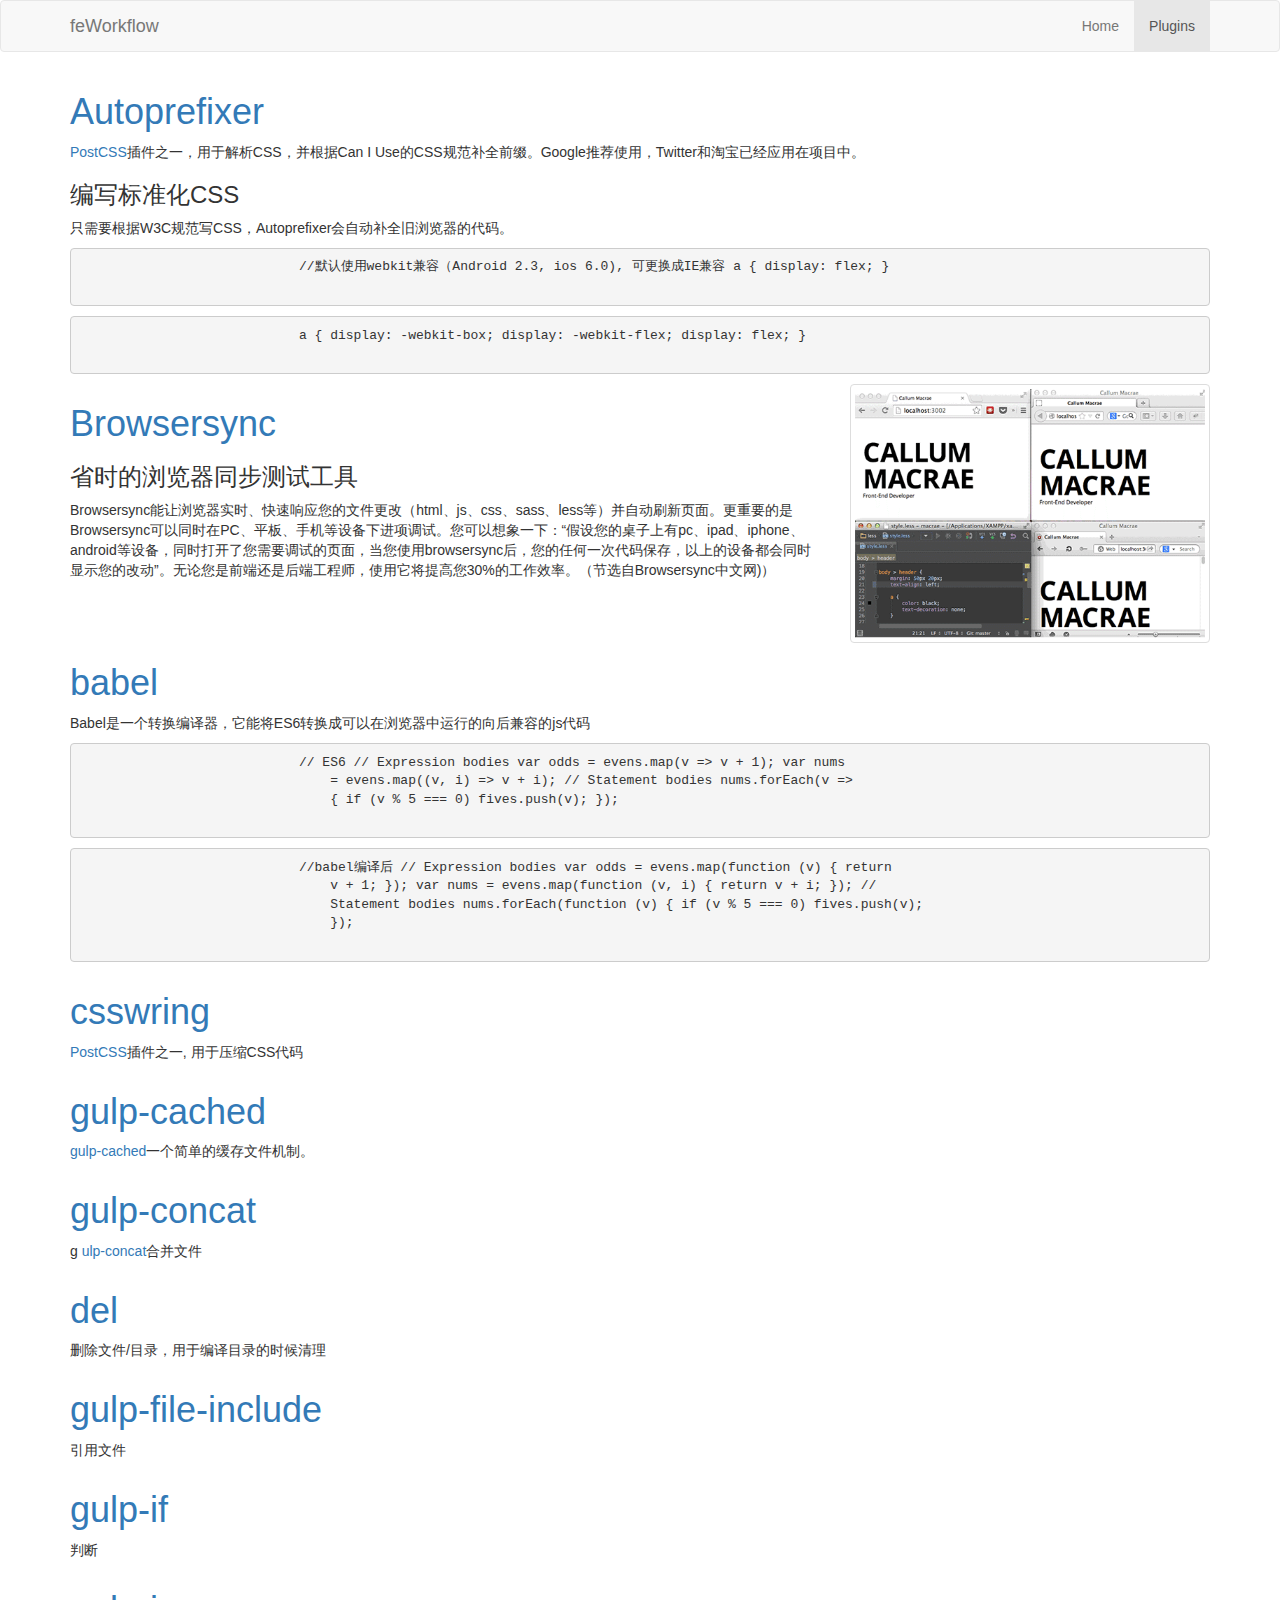
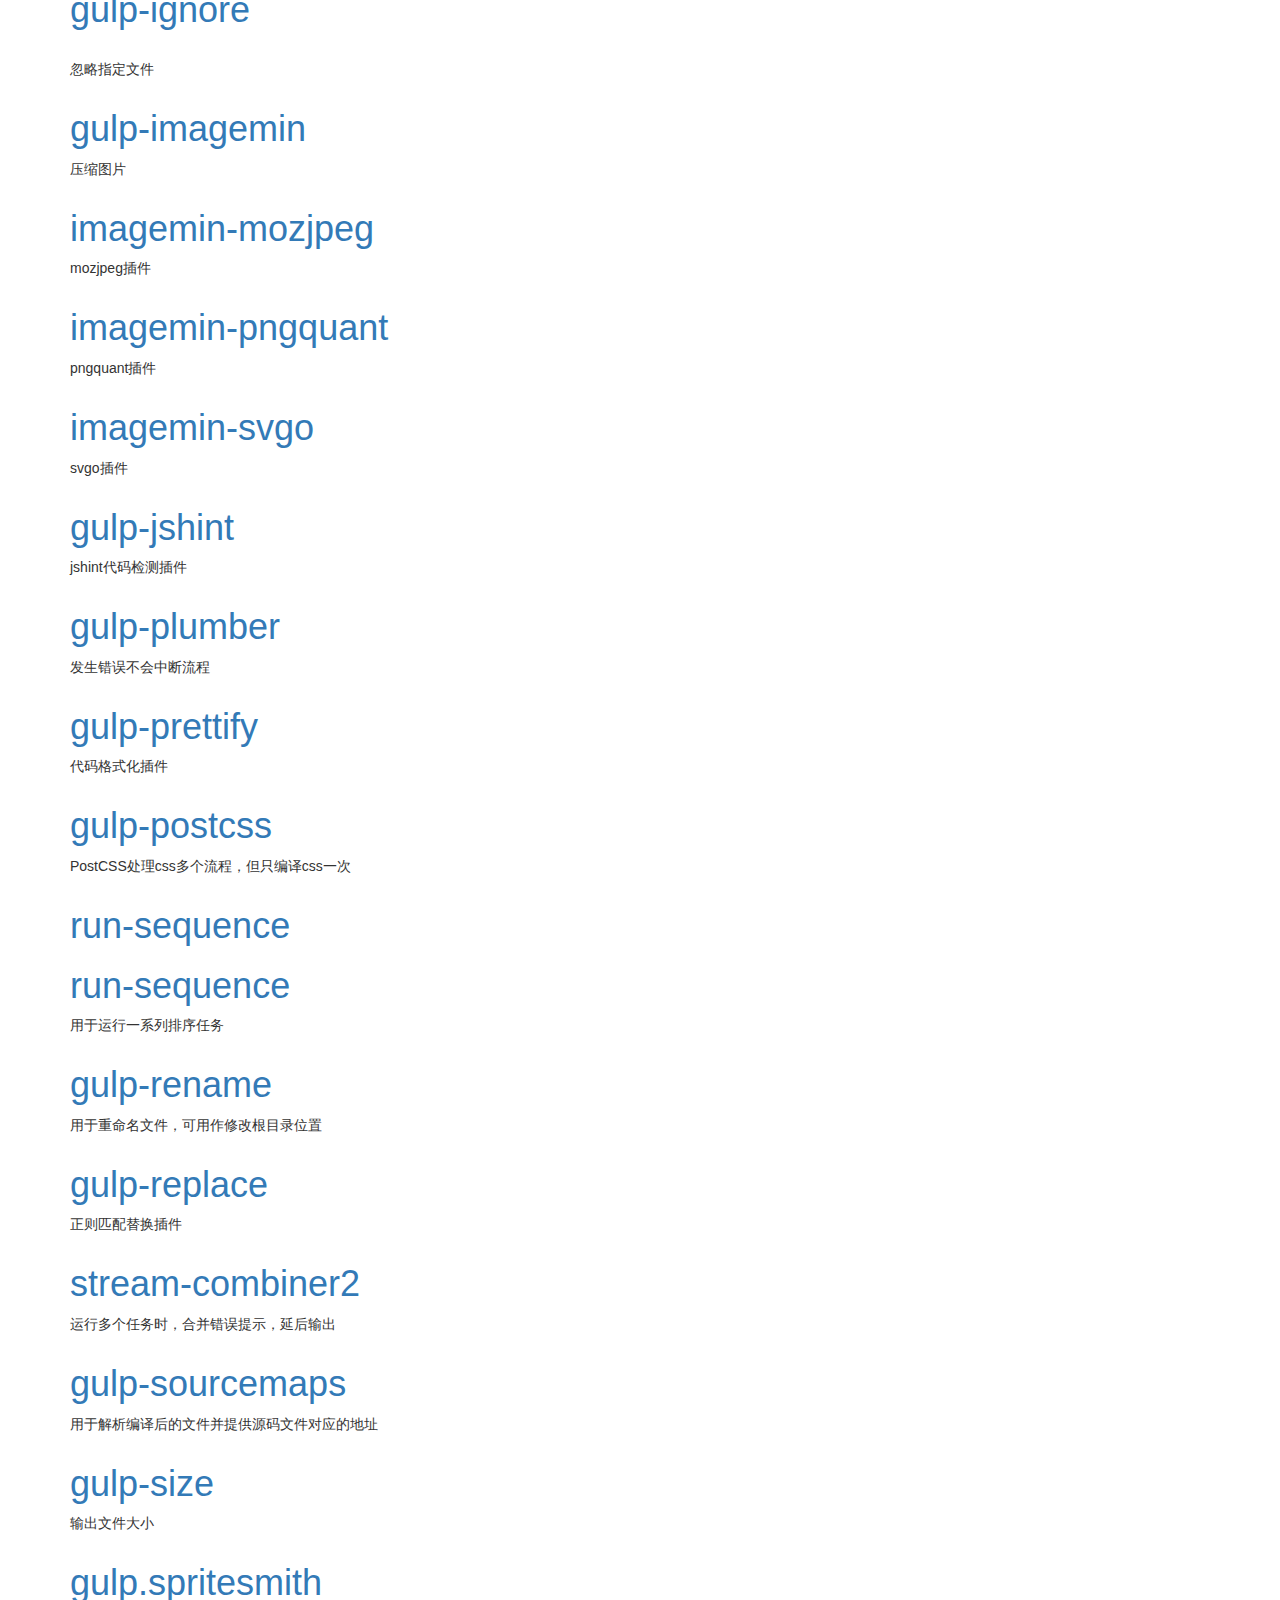
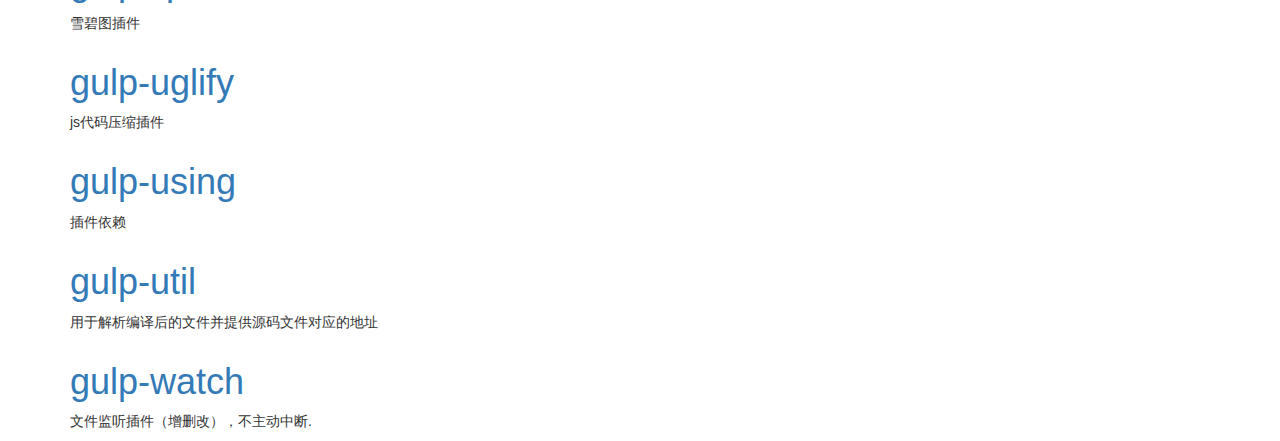
<file: plugins.html>
<html><head>
        <meta charset="utf-8">
        <title>gulp-plugins</title>
        <meta name="viewport" content="width=device-width, initial-scale=1">
        <script type="text/javascript" src="javascript/vendor/jquery-2.1.0.min.js"></script>
        <script type="text/javascript" src="javascript/bootstrap.min.js"></script>
        <link href="stylesheets/bootstrap.min.css" rel="stylesheet" type="text/css">
    </head><body>
        <div class="cover"> <div class="navbar navbar-default"><div class="container"> <div class="navbar-header"> <button type="button" class="navbar-toggle" data-toggle="collapse" data-target="#navbar-ex-collapse"><span class="sr-only">Toggle navigation</span><span class="icon-bar"></span><span class="icon-bar"></span><span class="icon-bar"></span></button> <a class="navbar-brand" href="index.html">feWorkflow</a> </div><div class="collapse navbar-collapse" id="navbar-ex-collapse"> <ul class="nav navbar-nav navbar-right"> <li> <a href="index.html">Home</a> </li><li class="active"> <a href="plugins.html">Plugins<br></a> </li></ul> </div></div></div><div class="cover-image"></div></div>
        
        <div class="section">
            <div class="container">
                <div class="row">
                    <div class="col-md-12">
                        <h1 class="text-primary">Autoprefixer</h1>
                        <p>
                            <a href="https://github.com/postcss/postcss">PostCSS</a>插件之一，用于解析CSS，并根据Can I Use的CSS规范补全前缀。Google推荐使用，Twitter和淘宝已经应用在项目中。</p>
                        <h3>编写标准化CSS</h3>
                        <p>只需要根据W3C规范写CSS，Autoprefixer会自动补全旧浏览器的代码。
                            <br>
                        </p>
                    </div>
                    <div class="col-md-12">
                        <pre>                            <code>//默认使用webkit兼容（Android 2.3, ios 6.0), 可更换成IE兼容 a { display: flex; }</code>
                        </pre>
                        <pre>                            <code>a { display: -webkit-box; display: -webkit-flex; display: flex; }</code>
                        </pre>
                    </div>
                </div>
            </div>
        </div>
        <div class="section">
            <div class="container">
                <div class="row">
                    <div class="col-md-8">
                        <h1 class="text-primary">Browsersync</h1>
                        <h3>省时的浏览器同步测试工具</h3>
                        <p></p>
                        <p>Browsersync能让浏览器实时、快速响应您的文件更改（html、js、css、sass、less等）并自动刷新页面。更重要的是 Browsersync可以同时在PC、平板、手机等设备下进项调试。您可以想象一下：“假设您的桌子上有pc、ipad、iphone、android等设备，同时打开了您需要调试的页面，当您使用browsersync后，您的任何一次代码保存，以上的设备都会同时显示您的改动”。无论您是前端还是后端工程师，使用它将提高您30%的工作效率。（节选自Browsersync中文网)）</p>
                        <p></p>
                    </div>
                    <div class="col-md-4">
                        <img src="images\sync-demo.gif" class="img-responsive img-thumbnail">
                    </div>
                </div>
            </div>
        </div>
        <div class="section">
            <div class="container">
                <div class="row">
                    <div class="col-md-12">
                        <h1 class="text-primary">babel</h1>
                        <p></p>
                        <p>Babel是一个转换编译器，它能将ES6转换成可以在浏览器中运行的向后兼容的js代码</p>
                        <p></p>
                    </div>
                    <div class="col-md-12">
                        <pre>                            <code>// ES6 // Expression bodies var odds = evens.map(v =&gt; v + 1); var nums
                                = evens.map((v, i) =&gt; v + i); // Statement bodies nums.forEach(v =&gt;
                                { if (v % 5 === 0) fives.push(v); });</code>
                        </pre>
                        <pre>                            <code>//babel编译后 // Expression bodies var odds = evens.map(function (v) { return
                                v + 1; }); var nums = evens.map(function (v, i) { return v + i; }); //
                                Statement bodies nums.forEach(function (v) { if (v % 5 === 0) fives.push(v);
                                });</code>
                        </pre>
                    </div>
                </div>
            </div>
        </div>
        <div class="section">
            <div class="container">
                <div class="row">
                    <div class="col-md-12">
                        <h1 class="text-primary">csswring</h1>
                        <p></p>
                        <p>
                            <a href="#">PostCSS</a>插件之一, 用于压缩CSS代码</p>
                        <p></p>
                    </div>
                </div>
            </div>
        </div>
        <div class="section">
            <div class="container">
                <div class="row">
                    <div class="col-md-12">
                        <h1 class="text-primary">gulp-cached</h1>
                        <p></p>
                        <p>
                            <a href="https://www.npmjs.com/package/gulp-cached">gulp-cached</a>一个简单的缓存文件机制。</p>
                        <p></p>
                    </div>
                </div>
            </div>
        </div>
        <div class="section">
            <div class="container">
                <div class="row">
                    <div class="col-md-12">
                        <h1 class="text-primary">gulp-concat</h1>
                        <p></p>
                        <p>g
                            <a href="https://www.npmjs.com/package/gulp-concat">ulp-concat</a>合并文件</p>
                        <p></p>
                    </div>
                </div>
            </div>
        </div>
        <div class="section">
            <div class="container">
                <div class="row">
                    <div class="col-md-12">
                        <h1 class="text-primary">del</h1>
                        <p></p>
                        <p>删除文件/目录，用于编译目录的时候清理</p>
                        <p></p>
                    </div>
                </div>
            </div>
        </div>
        <div class="section">
            <div class="container">
                <div class="row">
                    <div class="col-md-12">
                        <h1 class="text-primary">gulp-file-include</h1>
                        <p></p>
                        <p>引用文件</p>
                        <p></p>
                    </div>
                </div>
            </div>
        </div>
        <div class="section">
            <div class="container">
                <div class="row">
                    <div class="col-md-12">
                        <h1 class="text-primary">gulp-if</h1>
                        <p></p>
                        <p>判断</p>
                        <p></p>
                    </div>
                </div>
            </div>
        </div>
        <div class="section">
            <div class="container">
                <div class="row">
                    <div class="col-md-12">
                        <h1 class="text-primary">gulp-ignore</h1>
                        <p></p>
                        <p>
                            <br>忽略指定文件</p>
                        <p></p>
                    </div>
                </div>
            </div>
        </div>
        <div class="section">
            <div class="container">
                <div class="row">
                    <div class="col-md-12">
                        <h1 class="text-primary">gulp-imagemin</h1>
                        <p></p>
                        <p>压缩图片</p>
                        <p></p>
                    </div>
                </div>
            </div>
        </div>
        <div class="section">
            <div class="container">
                <div class="row">
                    <div class="col-md-12">
                        <h1 class="text-primary">imagemin-mozjpeg</h1>
                        <p></p>
                        <p>mozjpeg插件</p>
                        <p></p>
                    </div>
                </div>
            </div>
        </div>
        <div class="section">
            <div class="container">
                <div class="row">
                    <div class="col-md-12">
                        <h1 class="text-primary">imagemin-pngquant</h1>
                        <p></p>
                        <p>pngquant插件</p>
                        <p></p>
                    </div>
                </div>
            </div>
        </div>
        <div class="section">
            <div class="container">
                <div class="row">
                    <div class="col-md-12">
                        <h1 class="text-primary">imagemin-svgo</h1>
                        <p></p>
                        <p>svgo插件</p>
                        <p></p>
                    </div>
                </div>
            </div>
        </div>
        <div class="section">
            <div class="container">
                <div class="row">
                    <div class="col-md-12">
                        <h1 class="text-primary">gulp-jshint</h1>
                        <p></p>
                        <p>jshint代码检测插件</p>
                        <p></p>
                    </div>
                </div>
            </div>
        </div>
        <div class="section">
            <div class="container">
                <div class="row">
                    <div class="col-md-12">
                        <h1 class="text-primary">gulp-plumber</h1>
                        <p></p>
                        <p>发生错误不会中断流程</p>
                        <p></p>
                    </div>
                </div>
            </div>
        </div>
        <div class="section">
            <div class="container">
                <div class="row">
                    <div class="col-md-12">
                        <h1 class="text-primary">gulp-prettify</h1>
                        <p></p>
                        <p>代码格式化插件</p>
                        <p></p>
                    </div>
                </div>
            </div>
        </div>
        <div class="section">
            <div class="container">
                <div class="row">
                    <div class="col-md-12">
                        <h1 class="text-primary">gulp-postcss</h1>
                        <p></p>
                        <p>PostCSS处理css多个流程，但只编译css一次</p>
                        <p></p>
                    </div>
                </div>
            </div>
        </div>
        <div class="section">
            <div class="container">
                <div class="row">
                    <div class="col-md-12">
                        <h1 class="text-primary">run-sequence</h1>
                        <h1 class="text-primary">run-sequence</h1>
                        <p></p>
                        <p>用于运行一系列排序任务</p>
                        <p></p>
                    </div>
                </div>
            </div>
        </div>
        <div class="section">
            <div class="container">
                <div class="row">
                    <div class="col-md-12">
                        <h1 class="text-primary">gulp-rename</h1>
                        <p></p>
                        <p>用于重命名文件，可用作修改根目录位置</p>
                        <p></p>
                    </div>
                </div>
            </div>
        </div>
        <div class="section">
            <div class="container">
                <div class="row">
                    <div class="col-md-12">
                        <h1 class="text-primary">gulp-replace</h1>
                        <p></p>
                        <p>正则匹配替换插件</p>
                        <p></p>
                    </div>
                </div>
            </div>
        </div>
        <div class="section">
            <div class="container">
                <div class="row">
                    <div class="col-md-12">
                        <h1 class="text-primary">stream-combiner2</h1>
                        <p></p>
                        <p>运行多个任务时，合并错误提示，延后输出</p>
                        <p></p>
                    </div>
                </div>
            </div>
        </div>
        <div class="section">
            <div class="container">
                <div class="row">
                    <div class="col-md-12">
                        <h1 class="text-primary">gulp-sourcemaps</h1>
                        <p></p>
                        <p>用于解析编译后的文件并提供源码文件对应的地址</p>
                        <p></p>
                    </div>
                </div>
            </div>
        </div>
        <div class="section">
            <div class="container">
                <div class="row">
                    <div class="col-md-12">
                        <h1 class="text-primary">gulp-size</h1>
                        <p></p>
                        <p>输出文件大小</p>
                        <p></p>
                    </div>
                </div>
            </div>
        </div>
        <div class="section">
            <div class="container">
                <div class="row">
                    <div class="col-md-12">
                        <h1 class="text-primary">gulp.spritesmith</h1>
                        <p></p>
                        <p>雪碧图插件</p>
                        <p></p>
                    </div>
                </div>
            </div>
        </div>
        <div class="section">
            <div class="container">
                <div class="row">
                    <div class="col-md-12">
                        <h1 class="text-primary">gulp-uglify</h1>
                        <p></p>
                        <p>js代码压缩插件</p>
                        <p></p>
                    </div>
                </div>
            </div>
        </div>
        <div class="section">
            <div class="container">
                <div class="row">
                    <div class="col-md-12">
                        <h1 class="text-primary">gulp-using</h1>
                        <p></p>
                        <p>插件依赖</p>
                        <p></p>
                    </div>
                </div>
            </div>
        </div>
        <div class="section">
            <div class="container">
                <div class="row">
                    <div class="col-md-12">
                        <h1 class="text-primary">gulp-util</h1>
                        <p></p>
                        <p>用于解析编译后的文件并提供源码文件对应的地址</p>
                        <p></p>
                    </div>
                </div>
            </div>
        </div>
        <div class="section">
            <div class="container">
                <div class="row">
                    <div class="col-md-12">
                        <h1 class="text-primary">gulp-watch</h1>
                        <p></p>
                        <p>文件监听插件（增删改），不主动中断.</p>
                        <p></p>
                    </div>
                </div>
            </div>
        </div>
    

</body></html>
</file>
